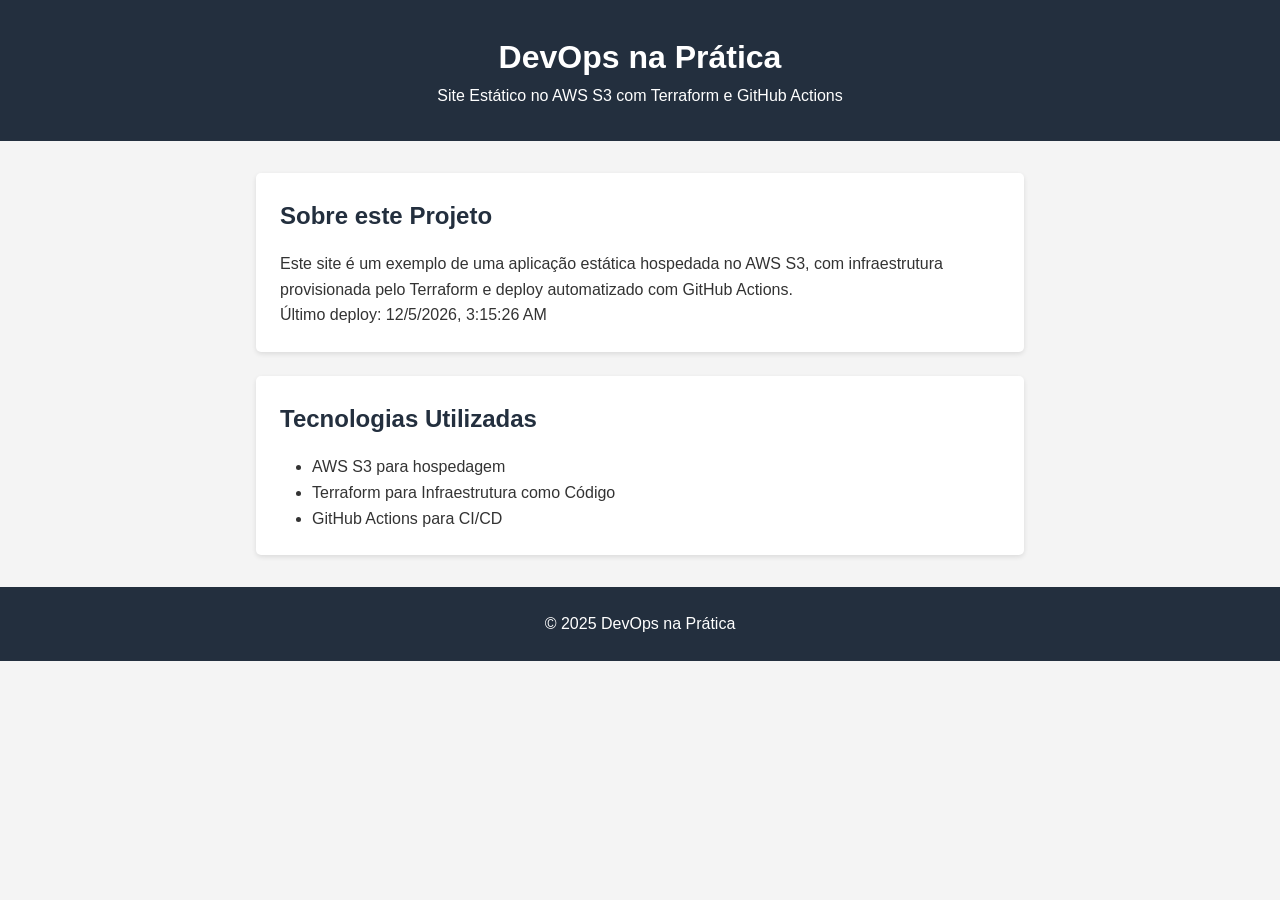
<file: index.html>
<!DOCTYPE html>
<html lang="pt-br">
  <head>
    <meta charset="UTF-8" />
    <meta name="viewport" content="width=device-width, initial-scale=1.0" />
    <title>DevOps na Prática: S3 + Terraform + GitHub Actions</title>
    <link rel="stylesheet" href="css/styles.css" />
  </head>
  <body>
    <header>
      <h1>DevOps na Prática</h1>
      <p>Site Estático no AWS S3 com Terraform e GitHub Actions</p>
    </header>

    <main>
      <section class="card">
        <h2>Sobre este Projeto</h2>
        <p>
          Este site é um exemplo de uma aplicação estática hospedada no AWS S3,
          com infraestrutura provisionada pelo Terraform e deploy automatizado
          com GitHub Actions.
        </p>
        <p>Último deploy: <span id="deploy-time">Carregando...</span></p>
      </section>

      <section class="card">
        <h2>Tecnologias Utilizadas</h2>
        <ul>
          <li>AWS S3 para hospedagem</li>
          <li>Terraform para Infraestrutura como Código</li>
          <li>GitHub Actions para CI/CD</li>
        </ul>
      </section>
    </main>

    <footer>
      <p>&copy; 2025 DevOps na Prática</p>
    </footer>

    <script src="js/script.js"></script>
  </body>
</html>
</file>
<file: css/styles.css>
* {
    margin: 0;
    padding: 0;
    box-sizing: border-box;
}

body {
    font-family: Arial, sans-serif;
    line-height: 1.6;
    color: #333;
    background-color: #f4f4f4;
}

header {
    background-color: #232f3e;
    color: white;
    padding: 2rem;
    text-align: center;
}

main {
    max-width: 800px;
    margin: 2rem auto;
    padding: 0 1rem;
}

.card {
    background-color: white;
    border-radius: 5px;
    padding: 1.5rem;
    margin-bottom: 1.5rem;
    box-shadow: 0 2px 5px rgba(0,0,0,0.1);
}

h2 {
    color: #232f3e;
    margin-bottom: 1rem;
}

ul {
    padding-left: 2rem;
}

footer {
    text-align: center;
    padding: 1.5rem;
    background-color: #232f3e;
    color: white;
}
</file>
